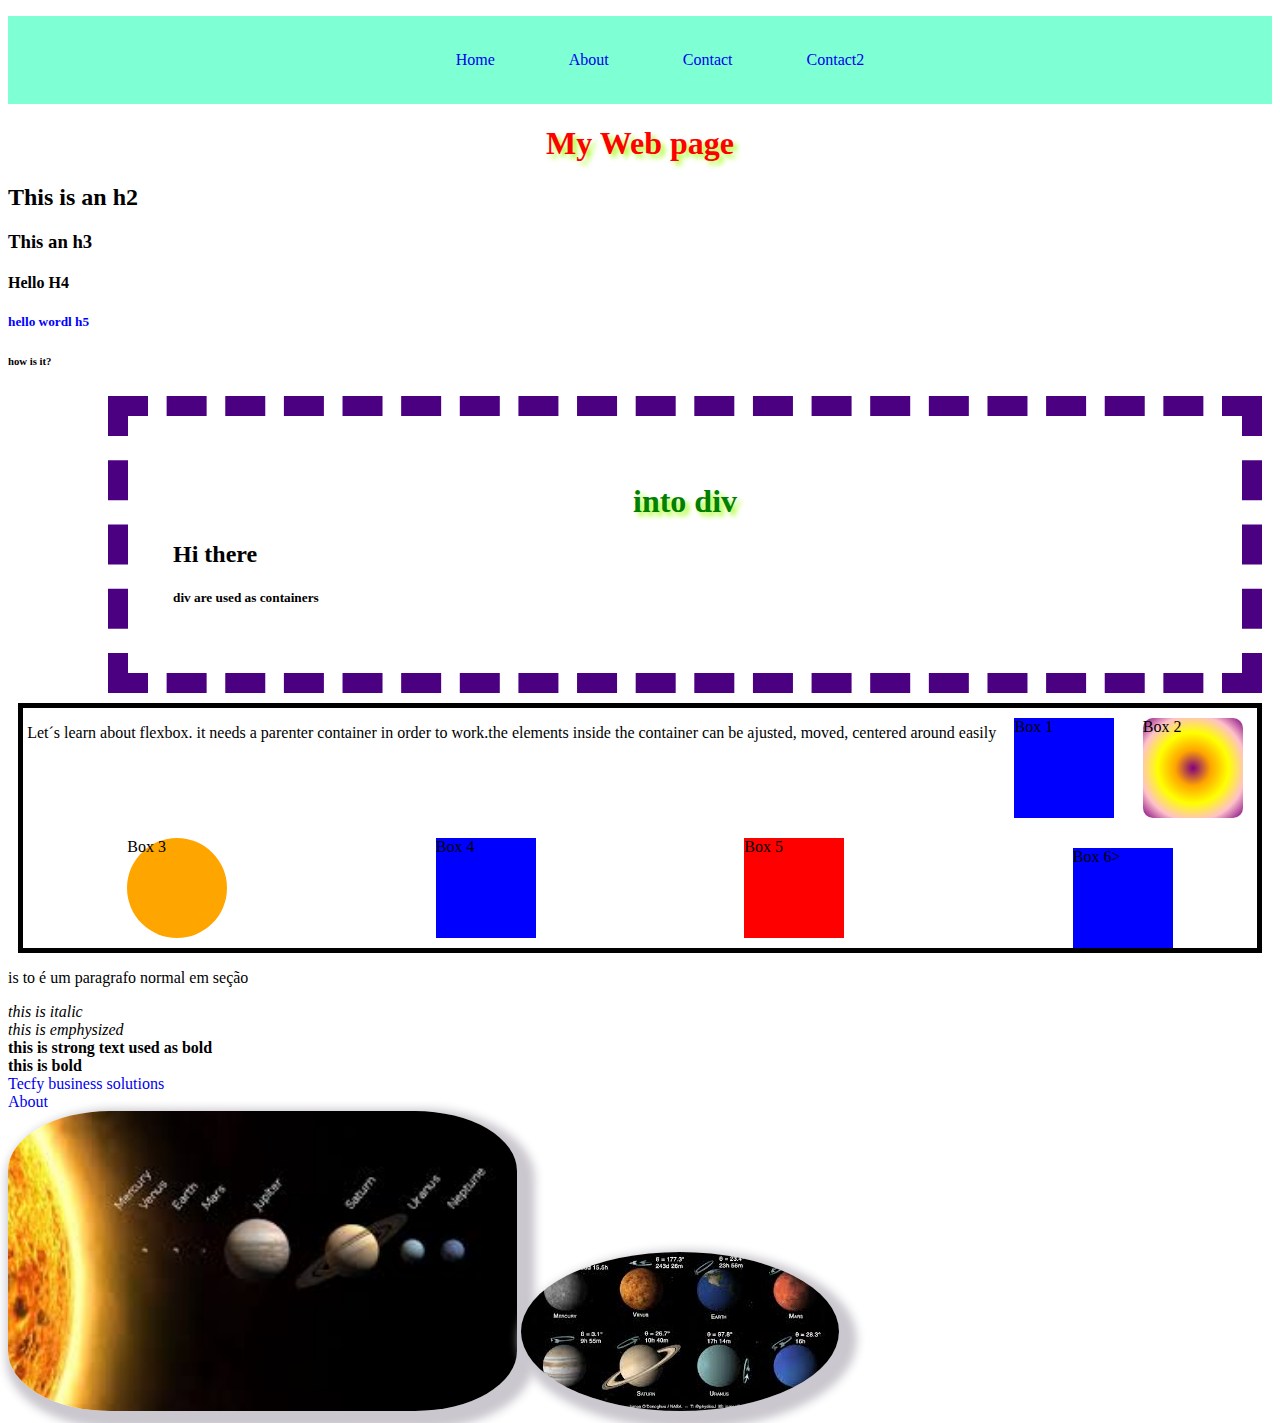
<file: index.html>
<!DOCTYPE html>
<html lang="en">
<head>
    <meta charset="UTF-8">
    <meta name="viewport" content="width=device-width, initial-scale=1.0">
    <title>Coding Practice</title>
    <link rel="stylesheet" href="style.css">
</head>
<body>
    <header>
        <nav>
            <ul>
              <a href="index.html"><li>Home</li></a>
              <a href="about.html"><li>About</li></a> 
               <a href="contact.html"> <li>Contact</li></a>
               <a href="contact2.html"> <li>Contact2</li></a>
            </ul>
        </nav>
    </header>
        <h1>My Web page</h1>
        <h2>This is an h2</h2>
        <h3>This an h3</h3>
        <h4>Hello H4</h4>
        <h5 class="title">hello wordl h5</h5>
        <h6>how is it?</h6>
        <div class="container">
            <h1 id="italic">into div</h1>
            <h2>Hi there</h2>
            <h5>div are used as containers</h5>
        </div>
        <div class="flex">
            <p>Let´s learn about flexbox. it needs a parenter
                container in order to work.the elements inside 
                the container can be ajusted, moved, centered
                around easily
            </p>
            <div class="box" id="box1">Box 1</div>
            <div class="box" id="box2">Box 2</div>
            <div class="box" id="box3">Box 3</div>
            <div class="box" id="box4">Box 4</div>
            <div class="box" id="box5">Box 5</div>
            <div class="box" id="box6">Box 6></div>
      </div>
        <section>
            <p>is to é um paragrafo normal em seção</p>
            <i>this is italic</i><br>
            <em>this is emphysized</em><br>
            <strong> this is strong text used as bold</strong><br>
            <b>this is bold</b>
            </section>
            <a href="https://tecfy.com.br">Tecfy business solutions</a><br>
            <a href="about.html">About</a><br>
            <img src="[data-uri]
            xAAcAAEAAgMBAQEAAAAAAAAAAAAABQYBAwQCBwj
            /xAA5EAACAQIFAQcDAwIFBAMAAAABAgADEQQFEiExQQYTIlFhcZGBobEyQsFSYgcU0eHwI0OC8RUlM//
            EABsBAQACAwEBAAAAAAAAAAAAAAABBAIDBQYH/
            8QAKhEBAAICAQQABQQDAQAAAAAAAAECAxESBCExQRMiUYHwM2FxwTI0UgX/
            2gAMAwEAAhEDEQA/APqeArkX9D/wj04MlCARKzgq5NgSviUAFeDY7H32EnsLW3sfkc
            H2niOg6jUzjt4lf6jHNZRua4K+9pVsxw4AM+gYmncSoZ1hr3Am/LSaXWuky8o4youOHlIHH
            0ryz4/DESDxlGXMN2WSFUxFEzhqU7SbxaWMi8Qt508dlG1UZVE5mE7qqTlqLLVZaJhztNbT
            c01NNsMJeRETF5KGbzJmDMwlgzzMmYhEkRElBERAxEzMQgiZmICIiAiIgIiICIiAiIgIiIH
            6X7O4iwCk7lgfUavfkHb4lvSoBpte5Utb+JTaVFhUspB1MNiLWAJtby/EseHrFtJLGy+Frjrvv
            9dvvPnd7atyj29B1uOLW5R7WFGuJC5lh+Z34GuDcb7G2/0sfuDNmMpXBnW5fFxRb3HaXMx2nHd8+z
            WjuZW8bRl2zbD8yr42nzIw21OnUt3jam4+jIutT2lix9GQeJWdbFZRyV7oauk46gkliROGqJepKraH
            EwmpxN7iaWm+GqWozE9GYMzYgmZ5EzCYYMxEQgiIkoIiICYmYhDEREBERAREQEREBERAREQERED9Ful
            RWYEtqB1A24GrcH1Bv9pZMFVBXfZmCuR57HUPyfrOKvhwSr1HAZlJcE2vx/P5mMJqVCWIaxIsRvf
            ci3xb6z55knlG3pssxkpH1j8/pY8MxG9refpsBJTkSuviQtPvN7ADVYbgcEW68A/Mm8BVDKLbgq
            CD5y30F9TxnxZx81JiOSHzbDcym5nSsZ9EzKncSmZtR5m6Y43XunvyopmYU5X8bSlrxiSu4wTo4LM
            MsK7i1mvDYQMDVqECnSemGuGbUWJIUhfEqkIw1eZAG52mMLl4qsdZKog1uRctpBAIUAEk732B
            sAx6TlzXEqtPuaXWxZkqM1Nbg66dIkA6WNiwJKkqLTqYp9yo3hBZphlp1XRG1qCCj8FkYBk
            JBAsdLC4sLG84HEsmTZOSVrVe6WmCrlalSmjGlrKmtpY7orDggBtwNzIvO8cK1TWqKthpLC4N
            U6idbXubkEcljtuxlmGiUUZ5MksnwArVLOy00Qa6lR76ES4HiI4uSFHqw4FyOjtFTopop06Ips
            qqTdy9VfD4lqkeFyT4gy28J3HAGbFBzM34HCPWqpRp21VXCLc2F2NhczrzXCYdEptQrF2YaXpst
            mVgoLE77eIkWIHHLcwhGREQkntqTABipAe5UkWDAGxI899vpJXIsm78NUJuKRB7lbipWAK3VWPh
            Gzc39LXKht3arG0nZaVFbLQugve9Maj/ANNTqN1vdrXIDMwUkbtKEDERARExCGZtw2Heo4p01LM
            xsAP5J2A63OwnilTZmCoCzMQqqouzMdgAOplny/CnCUa1WpenUFkWopBZXuPBTPHeBlYPTa3gvu
            OHCuYzCVKTaai6SQGFiGVlPDKykhlPmCRNE2V6pZixAFyTpUWRbkmyjoN+JrgIiS3Z3JWxNS1m7
            tN6jLa4FiQBzubWvY23JFgYGrLMmq11d6Wk92VGksFZi2q1r7ftPXfYC8jpYM6zKkE7jDpVpaWJY
            PUDmibMlWlSZf2MTc72NhYLuJX4CWXIcFSoqMVigrAioEpPT1pqCBl13NrsDcIbagGIZTpM09mcq
            V71qwBTxom5N6yp3m6gEMoUX0sV1dCbETnzvMw4WjSAFOkCLqzkOSbkAuA3dqb6Vbi5PLGBH410Z
            2NJSqE+ENa9vM22F+bDi9poiICIiB+oqy6lAsS3fEDV/TcgqD/5X+k7HoaVI2O6sLkX1WuR77n
            5nmtU0N3mm4p61FjzqN0b12NpjUNRUkGy67/3G46+U+c229DuZiNePz8+7qajsEZr6lKkD9JJXY
            36bH7TuyeqoAQNfSSv1B3kZhwb334Ce42I/mbMsqWquBbSamryYFt/ixH3mWK3Gdx6VslN1mN/us
            GLS4lTzalzLe26/SVrOEnVzx33Htr6O2p0o2Y0t5BnBd42kOiG11D6rO1x4RpB3P3tbkiWbMU5
            lYzBeZY6eyxlhpzrMlUNRoKEXvGfbUBTY2/Sb3JFyNxcG/Ph0QWV4NKlRQ/dMC2nQ1UUmB5
            U72upICm1zYtYXAm/G35O5PU8kyKrWnWpbfdRtXTOf49KpAppoRL6VKU10XJ2XRsFta4BsW1NY
            XtIrCUUeoq1X7tC1mfyHvwL8XOwvc7AzfWE46glqstNoWCrXXA0qlFqK95V1KrmmjXU6L3cm70w
            dS/pNNygItpJNTooCyqzBAWALkEhATuxA3Nudt5tqEnkk2AG5JsBwPaaWm3bTpcaeMo4BFUpT
            q1GpspNIk0sTTNQOrVe8SzIyuyeEEEIeulkp+JrtUc1HJZmNyTuSZ5LE2uSbCwBPAuTYeW
            5J+sxaSh5nblWXmvU7palNGI8PeEgOeirYHf069LmwPIiFiAoJJ2AAuSfQSfwfYnMaouuGYA
            /1uiH4Y3jadOnOs0p06AwtO4cU1Xw1FdKSl6hemxpnQz+L/8AReVqFWAIaVWWDPuzWZIWr4rDV
            fESzVFCuvuxS9vcyvyUa0TEzMQgiIgWrIMHh0VMSWFTu6bvVDUjWp028WgMpsq/pAGpruXsNJAa
            Q+f5p/mKrOF0pc6FsNQGwux5ZjYbkk8C9gJHTEBE906TN+kE/j5nXTy8/uP0H+pjadNWX4U1HCA
            oDa6rUYqtQj9gPQn1I972lgzXMBhhTXCq+FqNQtVosqsyHvXZSWbxLVGxBsDpNMi1pAYvDqoBBPN
            rG05YQSW7PYKnVc62XUtitFkZhiAbhlBVlOobWA3PTfYxMQLRn3aMECjhGIpigtBmO2unpsUKE
            Ac7k+aqV0cSrxEBERAREQP1Ji8RoVdQ8JNugvYk2A6jf7zRhKguSx2be9v06S3I9Raa6x7ykUGl
            u6ZXB5B8z8Wma2I3ohUFqp0EjlW6fIA+t5881217eoisRXXv8mErSBJva1vDub25A9+nzNKqRVF
            wNWkg78gLyfXVt8zXTxQa6g3u2oWtfZiQNvMbTdiBy+wLMmgg72bQCCPoTMaR30rTE1nU++yz4R
            9SAyGzUcztyB7oyn9rsPpecmci151p74qyp4o45phTMx5MrGYCWjMl5MrOPmfTyt5FfxayIxCy
            Yxkj/wDK1KhK00ZyAWIQFjYcmwnXxyo3RdQzjqDeddSaO7LEKoLFiAAOSTwJcq0S5HE1NOnFUn
            RijqUZTZlYWKn1nPa/G9+nUzdDXLVPVOmWIVRcsbAeph1sbEWI2IOxBnZlGz6v6fyZMyjT6V2L7
            P06KhtIaoR4qhAv7L5CX3CUOP8AafO8qzZwABb7SyYXPKn9vyN5q8+WW9eF8w2Ebpv6Ei0+Z/4q
            /wCHS92+OwdIU3S71qKfoqL+51Xow5IHO555tNHP6yj/ALR9Abn4nTUzmqVswUhri1wxIPS0ROp
            7J8xqX5lid2e4UUsRWpDYJVdQPJbnT9rThm9pYl77E9ikrWq4wsEO60lOksPNjyB6DeUzA09TqD
            xe5+m8+l5Zm+lRbm2wmnLafENmOseZfQcv7PZQiANgcHYDmpSR2+rNc/eVftN2Hy3FH/62i9Kpz4
            C5w9X2Tc2/uWyjrPeEdqpDVm8P9A4+D+T8DmWzLc4p0xppgetuSfNm5J95V1aneJlumK29PgWMoP
            RqthqqtRqUiVemV3Qjnfi3qNjcETQKmkFmY2PAO5+nvPof+My0y9HGBQGqKaLgfv0WamT9Cw+g8p
            8prVixuf8AYS3jtzrEtF44zor1SxufoPKa5dew2SYWp48SveEnZCSFA9bcyZ7ddjMIuHOKwY7pqd
            i9IMWR04JW5uCOfLmb4puNw0TeInUvmMRLV2ayig4DVl1k9CSFX6DmK15TqGUzpVYlu7X9nKVFBX
            w9wuoK9MnUFvwyk726W9RKjF6TWdSVtExsiImKSIiB+jMlwppK96gO6u1r2BOkWAO5H+83UsfTQU
            nG6rUAYWHhYHwt5+kiDmgYNTB0XpFdZ21AsGB9+kjqfjXuwxP93UXbb7/meH+DNpmbvYRji+59Sm
            MrZkxROkABnF/2sL3H8GWPFEOioNixtqHIKhSSPX9RkBlmIUDSwAZStPVe+pm8P2CGSmcIyqFQg
            GzpccgsCAffmasm5vDTlru8fWP6WrJX3YWt5+5AN5jOafM5+zZO1+TTpk+5Sx/E7s2G0uY/0f4lx
            5+XOoWa9RKrjTzLZnK7mVPHzZg8reTwgMWfORrOym6sykdVJB+RJHGbSMqmdfGpWR9ecjNOzETheX
            aK9nivULHUxLE8km5NhYb+006rbjpPbTUZuhrkdiSSSSSbkk3JJ5JM6cubcjzH4nJeZpsQQR0kiw4T
            GFTYnb2k3hcaPP7CVIVQwuPjymBiWXgzHiTL6Jh8YP6rbbXW87Tm4C9D/cNj+Z83p5y48/maMZnDsC
            q7X5jgc3NnGK72vUqf11GI9r7TkAvsIUX2EkqNDQpa2prf8AmbFnL6ARgzWv5dBfbeSdPHFGv/AO5G
            tTDix183P7bn6iYrV1GxIv8APyZhMbllE6hasNnN/wB1hJvBZsB1tPmbVrcH4M9f/J1Bw0iceznpZv
            8AETORVFKiDfSWc+lwAP5lJnupULG7EknqZ4mda8Y0wtO52lcuzRqYGk2I2t0MkMw7WValFqP9Y0k3
            6dZWomcTpjMRJJPB5mUtY28x0MjIkROkpnNM+etT7o8XBPrbiQ0RJm0z5REaIiJCSIiB94xGCBpBm2
            uUW56AzwcJ3ZD8gozbX303/wBPtPPazODSRaaWJDHUCLHkD8/ibMDiC9FXZrldXW+zKLD7n5ni4i/C
            Lz4mZezx2j/CPMOrLGVqffMNIqFQFtbdSQp+8m8Z0NrlnNtrWBub/j5kXg6Y0bgaSq6VA/Sb9fW9pJ
            45h4Fa/J3v+662H5ErX1Nmm++UfdYez99geQBf6lp3Zodpwdngb/W3N9lvb8zvzOXMP6P3cXJ/sKRnS
            bmVDMBuZcs4PMqeZC4meDyt5I7KtjpFVDJfHiQ2IM7GJz7+XNXM4qk6apnJUl2jTaWl5pM2tNTTdDV
            LzMzETIegYNQzzEgGM8TJMxJQ3YWoFa58vidTZgB+kE+9hI+I0bbq2KZuTYeQmmIkoYiZiEMREQEREB
            ERAREQEREBERA+vdrMBUcqy3a+1vPkyQyjK2p0VauSGqsAFtuqDa8stE00ZWrKDsLX6dDIzNcX3lQO7
            aVHjPouu1gJ4uOovekY9doevrSPi8/27/RxZTmbGq6N+hXvp/p0nTf6kyzM42DG4uGPS3ivz53/AJkE
            MqpBm0FvEA7Lf9RJO32kxg7/AKGtdqnxybfYTXm4TO6sONtbssvZo/lj/E7s0M5uzqc36D87zbmzczf
            Tth+7kX79RKm50+8q2NPMsGbtvK3jWmzBCzeVezAyFxEmcxkLiJ2MXhz8nlw1ZzPOirOV5dqrS1tNLG
            bWmppthjLETEzMkE8tPU8mBiIiAiIkoIiYhDMTEQEREBERAREQEREBERAREQPu+a46yipU2UEn1242M
            jaGJqVxXDFR3j0qaKARcAipc36aV+T6zt7QUS7KlHU2k3LsBosPL0Hr5T1SouigBRUarUChjcltfjd2
            8xsgt5CePpNa03Hl620TOvo6aOK7wGrTU2ZFXc24vb+JI5e5OkEbsSSR1nLilVKfdoFC0rgE2JJWwv7
            bmdeSrrdOtlJI68bAjp0+8r21MTpstPybn6Lzki+Aki3T2nJnT8yTy9bUx67/AE6SEzpuZavHHHWHBx
            fNmmVNzRheVnHPzLBmXWVnHtNnTwsZJQ+MaQ+IMk8U0isROtihRu46s5XnRVnM8uVV7NZM1NPZngzbD
            F5MxeZmCJkhkTzAiAiIkoIiICImIQREQEREBERAREQEREBERAREQPuubY9/8vTUDRUrXqPbayftQX23
            uG+gnbktVilNiN7kja6iwAFrzbjcAKo0sAbWAsLWFhck/wDOJ206FNV1DZaahiB0ABJA+V+oM8NbJWa
            RWI7vW7isfyj80Kbj9o30i21jsCevT5kv2dohWNhckLfe9iwvb6H8SCohmraGBC9131Rn6XJGm/Tzl6
            yDCDwtYeL/AKnra2lb/wDiJnWm5in1aeqzRXHpPadKgeQtKrn1bmWXHVLCU7Oql5Y6iY5aj05nR182V
            bHvKzmDSw49pWcwaWenq25URiDI6uZ3YgyPrTqY4UrOSpOWpOqrOV5aq02aWnhpsnlptYNYnqAIMkh5
            tMGep5hBERJQRESAmJmYkoIiICIiAiIgIiICIiAiIgIiIH6UprddCsRd7nqzL136X/iasTiAqOQNlJQ
            WswqG/kORf5tNoJUgKSLl/fZSR+Jw9+SFXYDvHNgP6AwUe3J9yZ4Old95epny20rPop2Yd6qlyf1BBY
            gH3P4M+gZPRAUsOuw9hKdkTayXaxJ8PsARYD5l8piyADosudLHzTP/ACof+hedRVw5nU2lNzWrzLDmj
            neU3MXNzMJ+a7LBXjRB5jUtK5jnkzmLSvYo7zp4KtWWUfXM4KpnbXnDXnSpCnZy1DOdjNtUzQZZq0zL
            yRPE9kzyZmhgQImBCCeTPTTyZKGIiICIiSgiIgYiIhBERAREQEREBERAREQERED/2Q=="
                     alt="Planet1" height="300">
             
             <a href="https://planets.com">
                <img src="Imagens/third.jpg" alt="third" class="circle-img"></a>
</body>
</html>
</file>
<file: style.css>
h1 {
    color: red;
    text-align: center;
    text-shadow: 4px 4px 5px greenyellow;
}

.title {
    color: blue;
}

#italic {
    color: green;
}

nav {
    background-color: aquamarine;
    text-align: center;
}

.nav-wrapper {
    background-color: blue;
}

a{
    text-decoration: none;
}

nav ul{
    list-style: none;
}

nav li {
    display: inline-block;
    padding: 35px;

}

.container {
    border: 20px dashed indigo;
    margin: 29px 10px 5px 100px;
    padding: 45px 45px 45px 45px;
}

.box {
    display: inline-block;
    height: 100px;
    width: 100px;
    margin: 10px;
    background: blue;
 
}

@keyframes fadeMe {
    0% {
        opacity: 1;
    }
    100% {
        opacity: 0;
    }
}

#box1 {
    animation-name: fadeMe;
    animation-duration: 4s;
    animation-iteration-count: infinite;
    animation-timing-function:  linear;
}

@keyframes rotation {
    0% {transform: rotate(90deg);}
    50% {transform: rotate(180deg);}
    100% {transform: rotate(360deg);}
}

#box2 {
    animation-name: rotation;
    animation-duration: 5s;
    animation-iteration-count: infinite;
    animation-timing-function: linear;
    border-radius: 10%;
    background-image: radial-gradient(circle, purple, orange, yellow, pink, purple );
}

@keyframes getBigger{
    0% {transform: scale(1);}
    50% {transform: scale(2);}
    100% {transform: scale(.5);}
}

#box3 {
    animation: getBigger infinite 8s ease-in;
    border-radius: 50%;
    background-color: orange;
}

@keyframes changeColors {
    0%{background-color: grey;}
    25%{background-color: purple;}
   50%{background-color: red;}
    75%{background-color: yellow;}
    100%{background-color: grey;}
}

#box4 {
    animation: changeColors 2s 3s forwards;
}

@keyframes moveBox {
    0%{left: 0px; top: 0px}
    25%{left: 100px; top: 0px}
    0%{left: 100px; top: 200px}
    75%{left: 0px; top: 200px}
    100%{left: 0px; top: 0px}

}

#box5 {
    position: relative;
    background: red;
    animation: moveBox 5s 3s;
}

#box6 {
    top: 10px;
    left: 20px;
    position: relative;
}

html {
/*    background-image: linear-gradient(to bottom , blue, green, grey);
background-image: url(Imagens/SOULSTORM.jpg);
background-repeat: no-repeat;
background-size: cover;*/
}

.circle-img {
    border-radius: 50%;
}

img {
    box-shadow: 8px 8px 10px 10px rgb(202, 199, 206);
    border-radius: 20%;
}

.flex {
    border: 5px solid black;
    display: flex;
    flex-wrap: wrap;
    margin: 10px;
    justify-content: space-around;
    flex-direction: ;
   
}

form input, textarea, button {
    display: block;
    margin: 30px;

}

.Contact-box {
    display: flex;
    justify-content: center;
}

.row {
    margin: 30px;
}

.input-field {
    margin: 20px;
}

.wrapper {
    display: grid;
    grid-gap: 10px;
    grid-template-columns: repeat(5, [col] 20% ) ;
    grid-template-rows: repeat(3, [row] auto  );
    background-color: #fff;
    color: #444;
}

.Box {
    background-color: #fff;
    color: #fff;
    border-radius: 5px;
    padding: 20px;
    font-size: 150%;
    z-index:10;

}

.a {
    grid-column: col / span  2;
    grid-row: row ;
    display: flex;
    justify-content: center;
}
.b {
    grid-column: col 4 / span 2 ;
    grid-row: row ;
    display: flex;
    justify-content: center;
}
.c {
    grid-column: col / span 5;
    grid-row: row 2 ;
    display: flex;
    justify-content: center;
    background-image: linear-gradient(grey, greenyellow, grey, greenyellow);
}
.d {
    grid-column: col  / span  2 ;
    grid-row: row 3 ;
    display: flex;
    justify-content: center;
}

.e {
    grid-column: col 3 / span  3;
    grid-row: row 3;    display: flex;
    justify-content: center;
}

.f {
    grid-column: col 2 / span 3;
    grid-row: row 2  ;
    background-color: rgba(49,121,207, 0.5);
    z-index: 20;
    display: flex;
    background-image: linear-gradient(grey, greenyellow, grey, greenyellow );
    justify-content: center;
}
</file>
